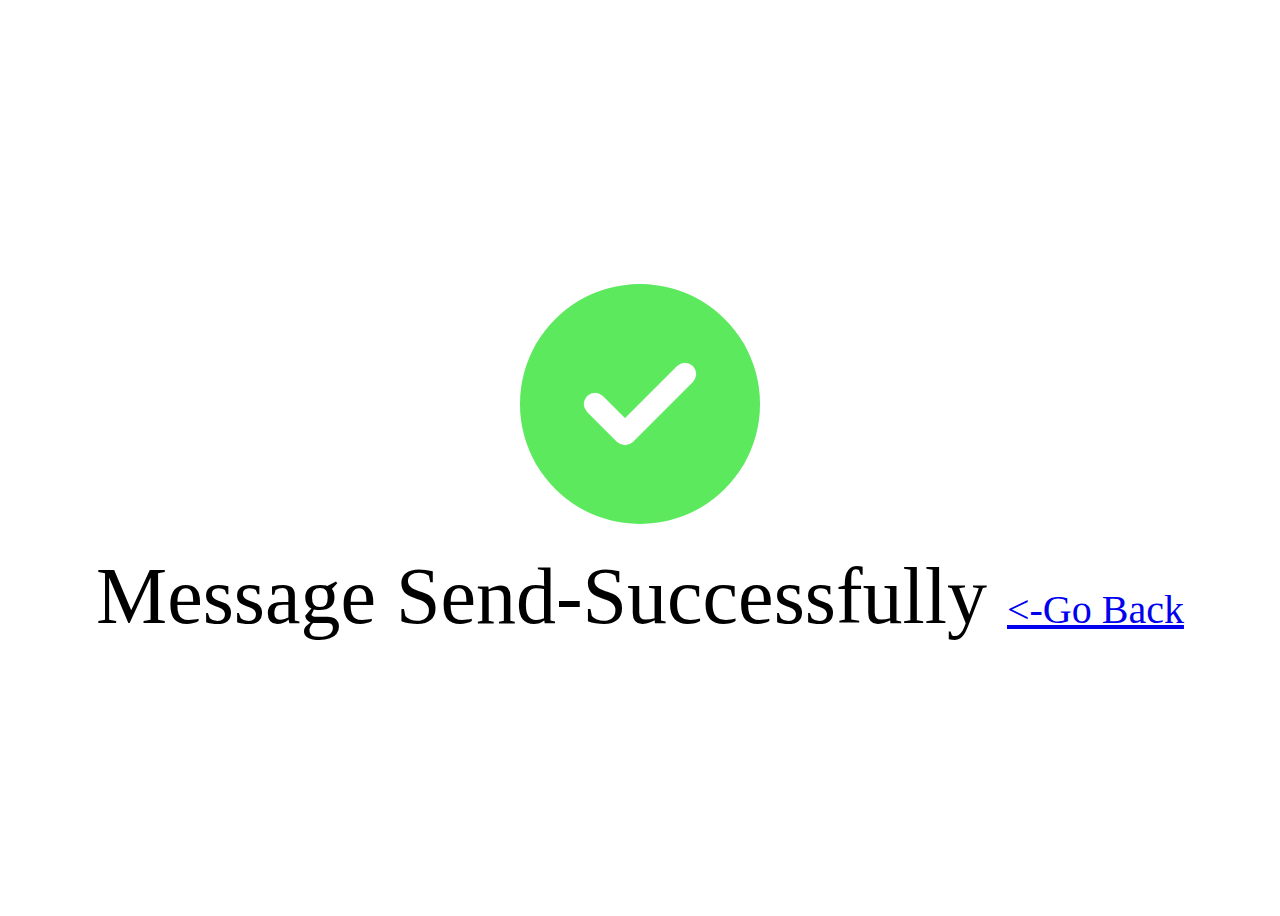
<file: send.html>
<!DOCTYPE html>
<html lang="en">

<head>
    <meta charset="UTF-8">
    <meta name="viewport" content="width=device-width, initial-scale=1.0">
    <link rel="stylesheet" href="https://cdnjs.cloudflare.com/ajax/libs/font-awesome/6.4.2/css/all.min.css">
    <link rel="stylesheet" href="send.css">
    <title>Send-Successfully</title>
</head>

<body>
    <div id="z">
        <div id="z2">
            <i class="fa-solid fa-circle-check"></i>
        </div>

        <div id="z3">
            <span>Message Send-Successfully    <span id="z4"><a href="index.html"><-Go Back</a></span></span>
        </div>
    </div>
</body>

</html>
</file>
<file: send.css>
#z{ 
    height: 100vh;
    background-color: rgb(255, 255, 255);
    display: flex;
    flex-direction: column;
    justify-content: center;
    align-items: center;
}
#z2{ 
    color: rgb(93, 233, 93);
    font-size: 15rem;
    
}

#z3{
    color: black;
    font-size: 5rem;
}

#z4{
    font-size: 2.5rem;
}
</file>
